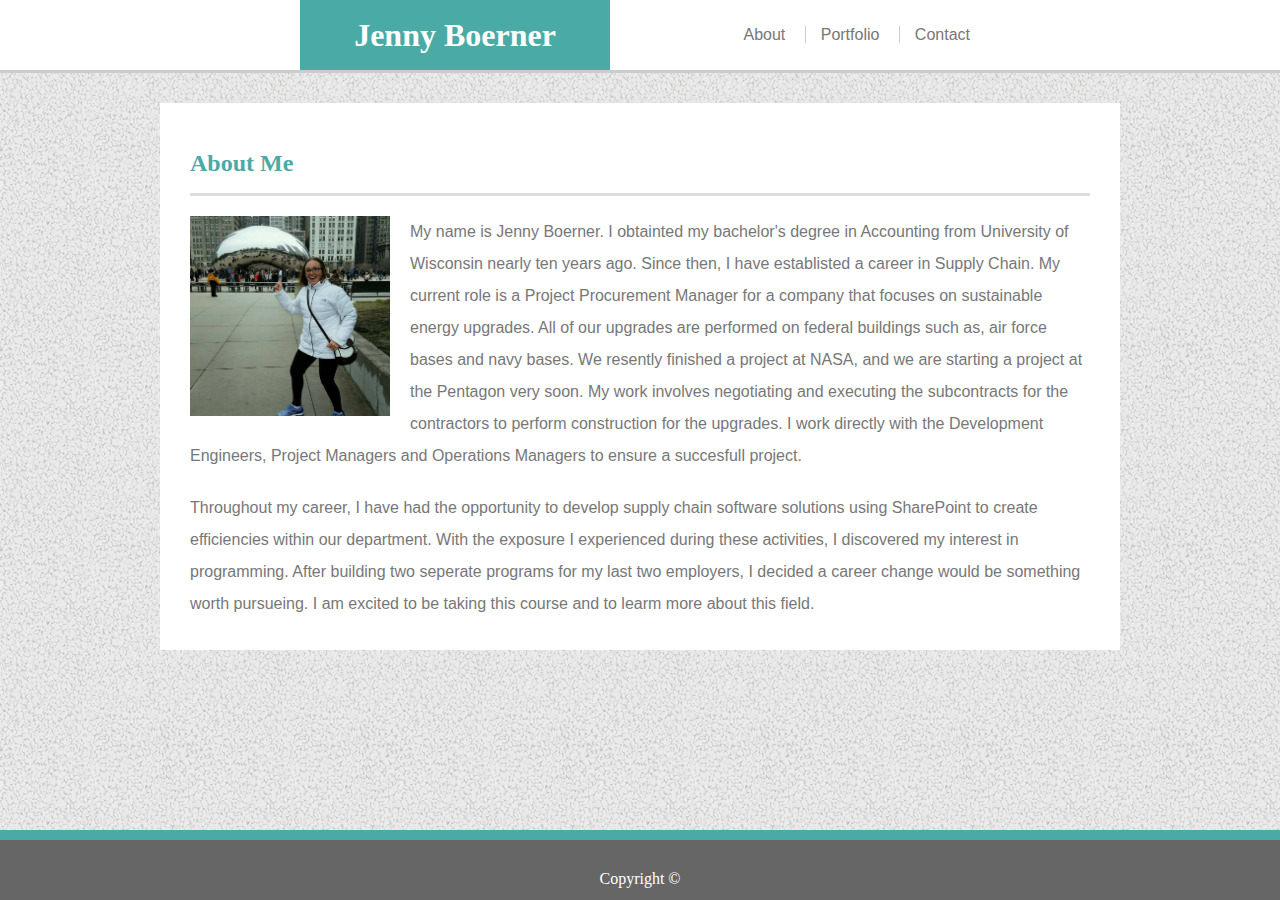
<file: index.html>
<!DOCTYPE html>
<html lang="en-us">

<head>
    <meta charset="utf-8"/>
    <title>JB Page</title>
    <link rel="stylesheet" type="text/css" href="assets/css/style.css">
    <meta name="viewport" content="width=device-width, initial-scale=1.0">
</head>
   
<body background="assets/images/gravel/gravel.png">

    <header>
        <!--Main Header-->
        <h1>Jenny Boerner</h1>
         
        <!--Links to internal pages-->
        <div class="internallinks" class="clearfix">
            <a class="indexlink" href="index.html"> About </a>
            <a class="portfoliolink" href="portfolio.html"> Portfolio </a>
            <a class="contactlink" href="contact.html"> Contact </a>
        </div>

    </header>    
    
    <!--About Me Section-->
    <div class="aboutme">
        <h2>About Me</h2>

        <!--Profile Picture-->
        <img class="imageofme" src="assets/images/picture.jpg" alt="Jenny Boerner" width="200px" height="200px">
        
        <!--Paragraph about me-->
        <p class="infoparagraph">My name is Jenny Boerner. I obtainted my bachelor's degree in Accounting from University of Wisconsin nearly ten years ago. Since then, I have establisted a career in Supply Chain. My current role is a Project Procurement Manager for a company that focuses on sustainable energy upgrades. All of our upgrades are performed on federal buildings such as, air force bases and navy bases. We resently finished a project at NASA, and we are starting a project at the Pentagon very soon. My work involves negotiating and executing the subcontracts for the contractors to perform construction for the upgrades. I work directly with the Development Engineers, Project Managers and Operations Managers to ensure a succesfull project.</p>
        
        <p class="infoparagraph">Throughout my career, I have had the opportunity to develop supply chain software solutions using SharePoint to create efficiencies within our department. With the exposure I experienced during these activities, I discovered my interest in programming. After building two seperate programs for my last two employers, I decided a career change would be something worth pursueing. I am excited to be taking this course and to learm more about this field.</p>
    </div>

    <footer>
        <div class="footerdiv">
            Copyright ©
        </div>
    </footer>

</body>

</html>
</file>
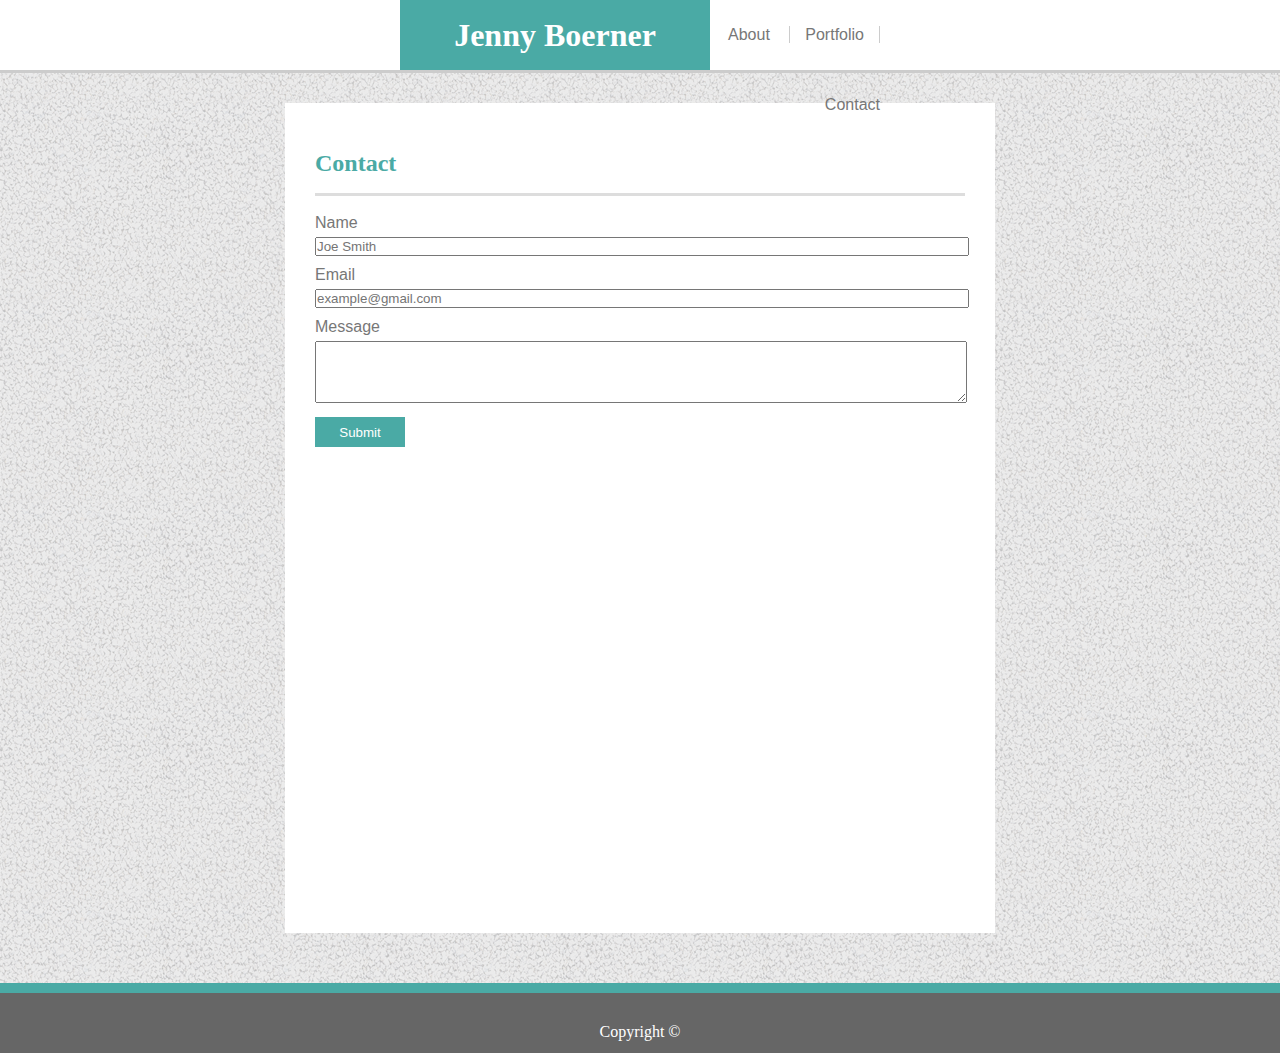
<file: contact.html>
<!DOCTYPE html>
<html lang="en-us">

<head>
    <meta charset="utf-8"/>
    <title>JB Page</title>
    <link rel="stylesheet" type="text/css" href="assets/css/style.css">
    <meta name="viewport" content="width=device-width, initial-scale=1.0">
</head>

<body background="assets/images/gravel/gravel.png">

    <div class="wrapper">
        <!--Main Header-->
        <header>
            <!--Main Header-->
            <h1 class="h1sm">Jenny Boerner</h1>
            
            <!--Links to internal pages-->
            <div class="internallinks2" class="clearfix">
                <a class="indexlink" href="index.html"> About </a>
                <a class="portfoliolink" href="portfolio.html"> Portfolio </a>
                <a class="contactlink" href="contact.html"> Contact </a>
            </div>

        </header> 
        
        <div class="middleSection">
            <!-- Sub-Header -->
            <h2>Contact</h2>

            <!--Contact Form-->
            <form method="POST" action="">
                <br>
                <label class="label" for="name">Name</label>
                <br>
                <input name="Name" type="text" class="form-control" placeholder="Joe Smith" required>
                <br>
                <label class="label" for="email">Email</label>
                <br>
                <input name="Email" type="text" class="form-control" placeholder="example@gmail.com" required>
                <br>
                <label class="label" for="message">Message</label>
                <br>
                <textarea name="Message" class="form-control" placeholder="" rows="4" required></textarea>
                <br>
                <input type="submit" class="form-control submit" value="Submit">
            </form>
        </div>
        
        <div style="padding-bottom: 120px;"></div>

        <footer>
            <div class="footerdiv">
                Copyright ©
            </div>
        </footer>

    </div>

</body>

</html>
</file>
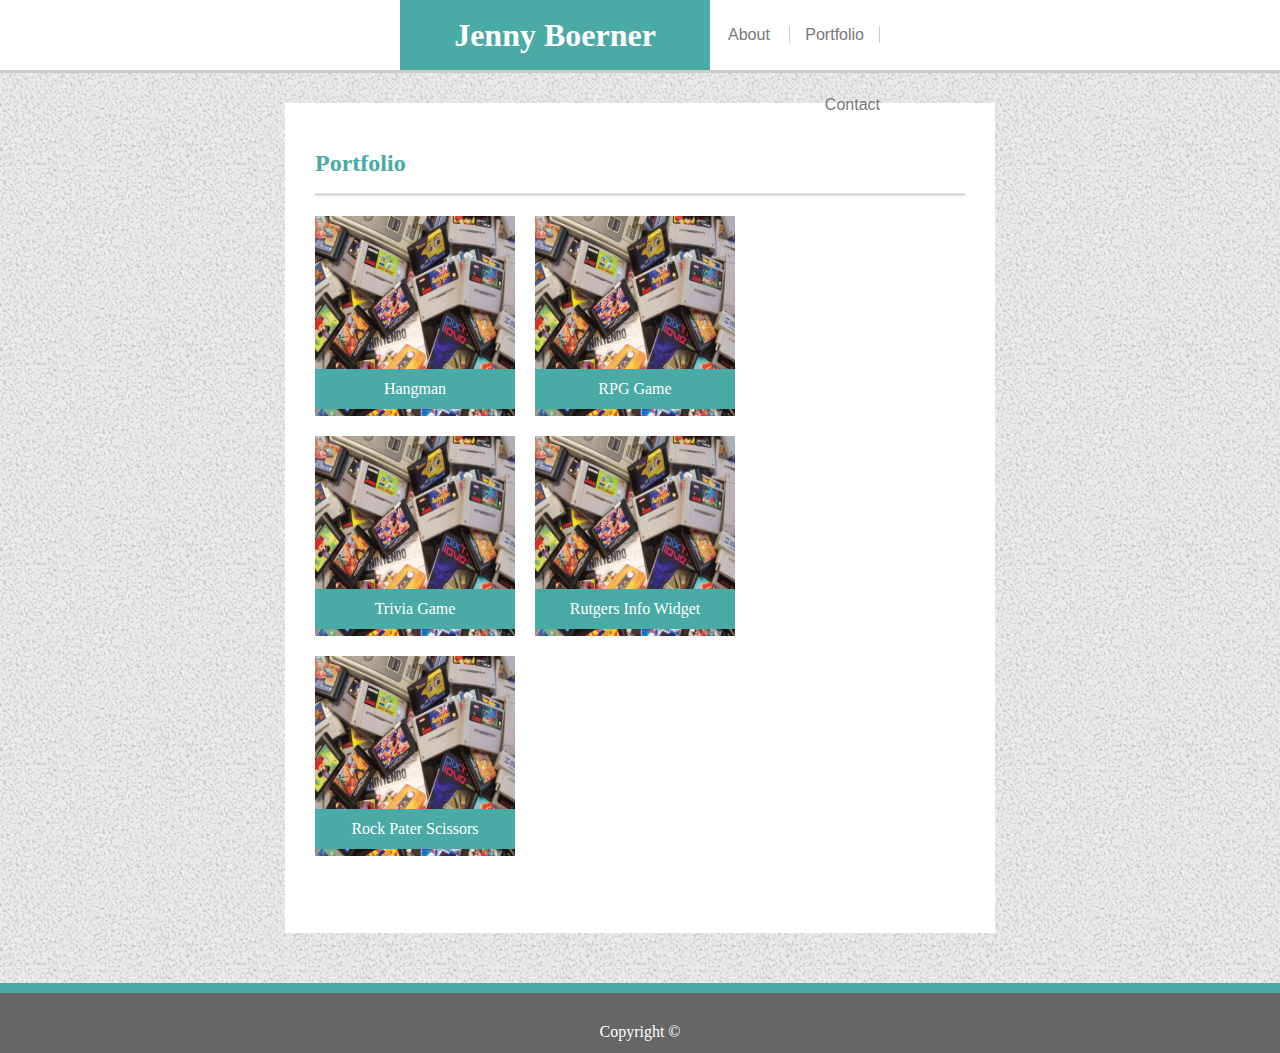
<file: portfolio.html>
<!DOCTYPE html>
<html lang="en-us">

<head>
    <meta charset="utf-8"/>
    <title>JB Page</title>
    <link rel="stylesheet" type="text/css" href="assets/css/style.css">
    <meta name="viewport" content="width=device-width, initial-scale=1.0">
</head>


<body background="assets/images/gravel/gravel.png">

    <div class="wrapper">
        <!--Main Header-->
        <header>
            <!--Main Header-->
            <h1 class="h1sm">Jenny Boerner</h1>
            
            <!--Links to internal pages-->
            <div class="internallinks2" class="clearfix">
                <a class="indexlink" href="index.html"> About </a>
                <a class="portfoliolink" href="portfolio.html"> Portfolio </a>
                <a class="contactlink" href="contact.html"> Contact </a>
            </div>
        </header>    

        <div class="middleSection">
            <!-- Sub-Header -->
            <h2>Portfolio</h2>

            <!--Portfolio links-->
            <div class="container">
                <img class="imghangman" src="assets/images/retro-gaming.gif" alt="Hangman" width="200px" height="200px">
                <div class="text-box">
                    <p>Hangman</p>
                </div>
            </div>

            <div class="container">
                <img class="imgrpg" src="assets/images/retro-gaming.gif" alt="RPG Game" width="200px" height="200px">
                <div class="text-box">
                    <p>RPG Game</p>
                </div>
            </div>    

            <div class="container">
                <img class="imgtrivia" src="assets/images/retro-gaming.gif" alt="Trivia Game" width="200px" height="200px">
                <div class="text-box">
                    <p>Trivia Game</p>
                </div>
            </div>

            <div class="container">
                <img class="imgrutgers" src="assets/images/retro-gaming.gif" alt="Rutgers Info Widget" width="200px" height="200px">
                <div class="text-box">
                    <p>Rutgers Info Widget</p>
                </div>
            </div>

            <div class="container">
                <img class="imgrps" src="assets/images/retro-gaming.gif" alt="Rock Paper Scissors" width="200px" height="200px">
                <div class="text-box">
                    <p>Rock Pater Scissors</p>
                </div>
            </div>

        </div>

        <div style="padding-bottom: 120px;"></div>

        <footer>
            <div class="footerdiv">
                Copyright ©
            </div>
        </footer>

    </div>

</body>

</html>
</file>
<file: assets/css/style.css>
*
{
    margin: 0;
    padding: 0;
}

/*Header section formatting*/
header {
    background-color: #ffffff;
    border-top-style: none; 
    border-right-style: none; 
    border-bottom-style: solid; 
    border-left-style: none; 
    border-color: #cccccc;
    font-family: Arial, Helvetica, sans-serif;
    height: 70px;
}

/*Jenny Boerner on index page*/
h1 {
    background-color: #4aaaa5;
    font-family: Georgia, 'Times New Roman', Times, serif;
    width: 310px;
    text-align: center;
    color: white;
    float: left;
    Margin-left: 300px;
    height: 70px;
    line-height: 70px;
}

/*Jenny Boerner on portfolio and contact page*/
.h1sm {
    background-color: #4aaaa5;
    font-family: Georgia, 'Times New Roman', Times, serif;
    width: 310px;
    text-align: center;
    color: white;
    float: left;
    Margin-left: 400px;
    height: 70px;
    line-height: 70px;
}

/*Internal links within the header on index page*/
.internallinks {
    text-align: right;
    line-height: 70px;
    margin-right: 310px;
    color: #777777;
}

/*Internal links within the header on portfolio and contact page*/
.internallinks2 {
    text-align: right;
    line-height: 70px;
    margin-right: 400px;
    color: #777777;
}

.clearfix::after {
    content: "";
    clear: both;
    display: table;
}

.indexlink {
    color: #777777;
    text-decoration: none;
    padding-right: 15px;
}

.contactlink {
    color: #777777;
    text-decoration: none;
    padding-left: 15px;
}

.portfoliolink {
    border-top-style: none; 
    border-right-style: solid; 
    border-bottom-style: none; 
    border-left-style: solid; 
    border-color: #cccccc;
    border-width: 1px;
    color: #777777;
    text-decoration: none;
    padding-left: 15px;
    padding-right: 15px;
}

/*Middle section for portfolio and contact page*/
.middleSection {
    background-color: #ffffff;
     width: 650px;
     height: 770px;
     margin-top: 30px;
     margin-right: auto;
     margin-bottom: auto;
     margin-left: auto;
     padding: 30px;
     color: #ffffff;
     font-family: Arial, Helvetica, sans-serif;
     clear: both;
 }

 /*Middle section for index page*/
.aboutme {
   background-color: #ffffff;
    width: 900px;
    margin-top: 30px;
    margin-right: auto;
    margin-bottom: auto;
    margin-left: auto;
    padding: 30px;
    color: #777777;
    font-family: Arial, Helvetica, sans-serif;
    clear: both;

}

h2 {
    border-top-style: none;
    border-right-style: none; 
    border-bottom-style: solid; 
    border-left-style: none; 
    border-color: #dddddd;
    font-family: Georgia, 'Times New Roman', Times, serif;
    color: #4aaaa5;
    height: 60px;
    line-height: 60px;
    margin: 0;
}

/*Image on index page*/
.imageofme {
    float: left;
    margin-top: 20px;
    margin-right: 20px;
}

/*Information of me on index page*/
.infoparagraph {
    margin-top: 20px;
    line-height: 200%;
}

/*Images and text boxes on portfolio page*/
.imghangman {
    padding-top: 20px;
    padding-right: 20px;
    padding-bottom: 20px;
    float: left;
}

.container {
    position: relative;
    margin: 0;
    padding-right: 20px;
    width: 200px;
    height: 220px;
    float: left;
}

.text-box {
    position: absolute;
    left: 0;
    bottom: 7px;
    background-color: #4aaaa5;
    color: white;
    margin: 0;
    padding: 0;
    width: 200px;
    text-align: center;
    height: 40px;
    line-height: 250%;
    font-family: Georgia, 'Times New Roman', Times, serif;
}

.imgrpg {
    padding-top: 20px;
    padding-bottom: 20px;
    padding-right: 100px;
}

.imgtrivia {
    margin-top: 20px;
    padding-bottom: 20px;
    padding-right: 20px;
}

.imgrutgers {
    margin-top: 20px;
    padding-bottom: 20px;
    padding-right: 100px;
}

.imgrps {
    margin-top: 20px;
    padding-bottom: 20px;
    padding-right: 20px;
}

/*Full page wrapper for footer positioning*/
.wrapper {
    position: relative;
    margin: 0px;
    padding: 0px;
}
   
footer {
    background-color: #666666;
    color: white;
    text-align: center;
    height: 60px;
    border-top-style: solid; 
    border-right-style: none; 
    border-bottom-style: none; 
    border-left-style: none; 
    border-color: #4aaaa5;
    border-width: 10px;
    position: absolute;
    width: 100%;
    bottom: 0px;
    text-align: bottom;
}

.footerdiv {
    padding-top: 30px;
}

/*Contact page form formatting*/
.label {
    color: #777777;
    font-weight: normal !important;
}

input {
    width: 100%;
    margin-top: 5px;
    margin-bottom: 10px;
}

.form-control {
    width: 100%;
    margin-top: 5px;
}

.form-control submit {
    width: 40px !important;
}

input[type=submit] {
    width: 90px;
    height: 30px;
    color: white;
    background-color: #4aaaa5;
    border: none;
    margin-top: 10px;
}

@media screen and (max-width: 980px)
@media screen and (max-width: 768px)
@media screen and (max-width: 640px)
</file>
